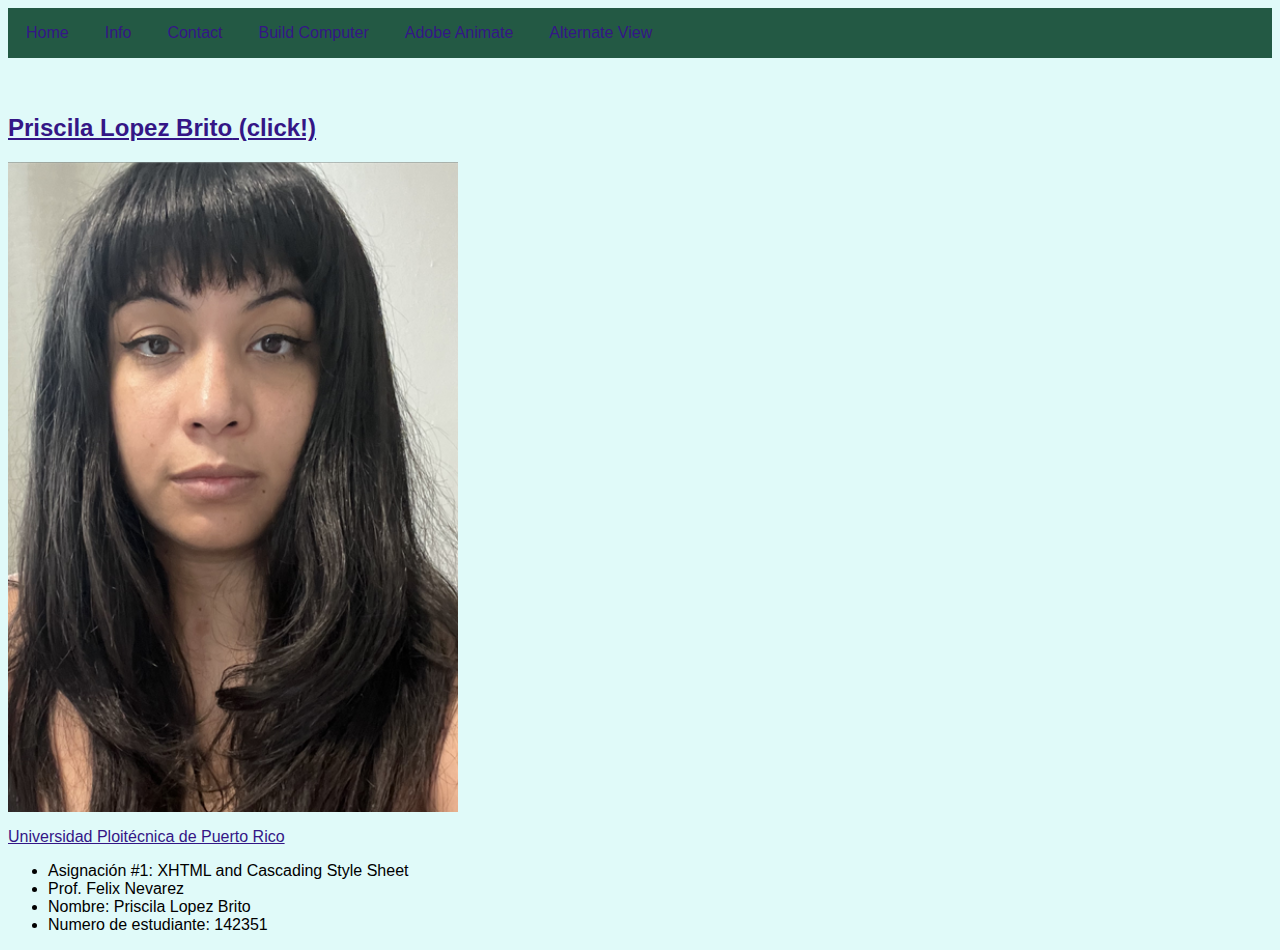
<file: index.html>
<!DOCTYPE html>
<html lang="en">
<head>
    <meta charset="UTF-8">
    <meta name="viewport" content="width=device-width, initial-scale=1.0">
    <link rel="stylesheet" href="styles.css">
    <title>Document</title>

</head>

<body>
    <div class="navbar">
        <a href="index.html">Home</a>
        <a href="info.html">Info</a>
        <a href="Contact.html">Contact</a>
        <a href="compu.html">Build Computer</a> 
        <a href="AdobeAnimate.html">Adobe Animate</a>
        <a href="alternateview.html">Alternate View</a></div>
        <br><br>

<p><h2 class="letras"><u> <a href="https://es.wikipedia.org/wiki/Priscila"target="_blank">Priscila Lopez Brito</u> (click!)</a></h2> </p>

    <div class="imagecontainer">
        <img class="image" src="Imagen1.png" height="398px" width="280px" alt="Priscila">
        
        <div class="overlay"> <i>My Name is Priscila</i></div>
      </div>



    <p>    <a href="https://www.pupr.edu/"target="_blank">Universidad Ploitécnica de Puerto Rico</a>
        <ul>
        <li>Asignación #1: XHTML and Cascading Style Sheet</li> 
         <li>Prof. Felix Nevarez</li>
         <li>Nombre: Priscila Lopez Brito</li>
         <li>Numero de estudiante: 142351</li>
         
        </ul> </p>



</body>
</html>
</file>
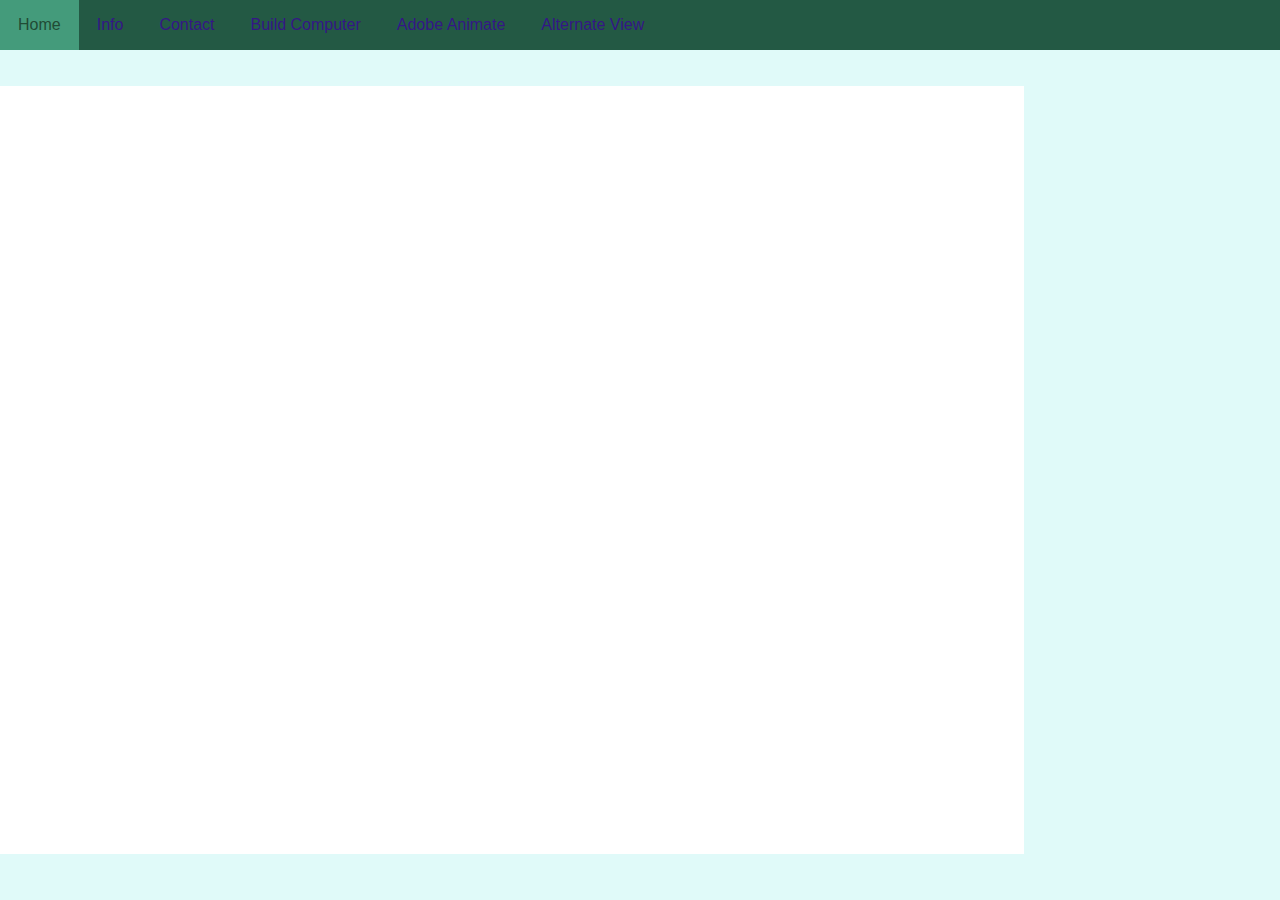
<file: AdobeAnimate.html>
<!DOCTYPE html>
<html lang="en">
<head>
    <meta charset="UTF-8">
	<link rel="stylesheet" href="styles.css">
    <meta name="viewport" content="width=device-width, initial-scale=1.0">
    <title>Document</title>

    <script src="https://code.createjs.com/1.0.0/createjs.min.js"></script>
<script src="AnimatePriss.js"></script>
<script>
var canvas, stage, exportRoot, anim_container, dom_overlay_container, fnStartAnimation;
function init() {
	canvas = document.getElementById("canvas");
	anim_container = document.getElementById("animation_container");
	dom_overlay_container = document.getElementById("dom_overlay_container");
	var comp=AdobeAn.getComposition("77D828023F3ACC4395A221C3BBAA9DC5");
	var lib=comp.getLibrary();
	var loader = new createjs.LoadQueue(false);
	loader.addEventListener("fileload", function(evt){handleFileLoad(evt,comp)});
	loader.addEventListener("complete", function(evt){handleComplete(evt,comp)});
	var lib=comp.getLibrary();
	loader.loadManifest(lib.properties.manifest);
}
function handleFileLoad(evt, comp) {
	var images=comp.getImages();	
	if (evt && (evt.item.type == "image")) { images[evt.item.id] = evt.result; }	
}
function handleComplete(evt,comp) {
	//This function is always called, irrespective of the content. You can use the variable "stage" after it is created in token create_stage.
	var lib=comp.getLibrary();
	var ss=comp.getSpriteSheet();
	var queue = evt.target;
	var ssMetadata = lib.ssMetadata;
	for(i=0; i<ssMetadata.length; i++) {
		ss[ssMetadata[i].name] = new createjs.SpriteSheet( {"images": [queue.getResult(ssMetadata[i].name)], "frames": ssMetadata[i].frames} )
	}
	exportRoot = new lib.AnimatePriss();
	stage = new lib.Stage(canvas);	
	//Registers the "tick" event listener.
	fnStartAnimation = function() {
		stage.addChild(exportRoot);
		createjs.Ticker.framerate = lib.properties.fps;
		createjs.Ticker.addEventListener("tick", stage);
	}	    
	//Code to support hidpi screens and responsive scaling.
	AdobeAn.makeResponsive(false,'both',false,1,[canvas,anim_container,dom_overlay_container]);	
	AdobeAn.compositionLoaded(lib.properties.id);
	fnStartAnimation();
}
</script>
</head>
<body onload="init();" style="margin:0px;">
	<div class="navbar">
        <a href="index.html">Home</a>
        <a href="info.html">Info</a>
        <a href="Contact.html">Contact</a>
        <a href="compu.html">Build Computer</a>
        <a href="AdobeAnimate.html">Adobe Animate</a>
        <a href="alternateview.html">Alternate View</a></div>
        <br><br>

	<div id="animation_container" style="background-color:rgba(255, 255, 255, 1.00); width:1024px; height:768px">
		<canvas id="canvas" width="1024" height="768" style="position: absolute; display: block; background-color:rgba(255, 255, 255, 1.00);"></canvas>
		<div id="dom_overlay_container" style="pointer-events:none; overflow:hidden; width:1024px; height:768px; position: absolute; left: 0px; top: 0px; display: block;">
		</div>
	</div>
</body>
</html>
</file>
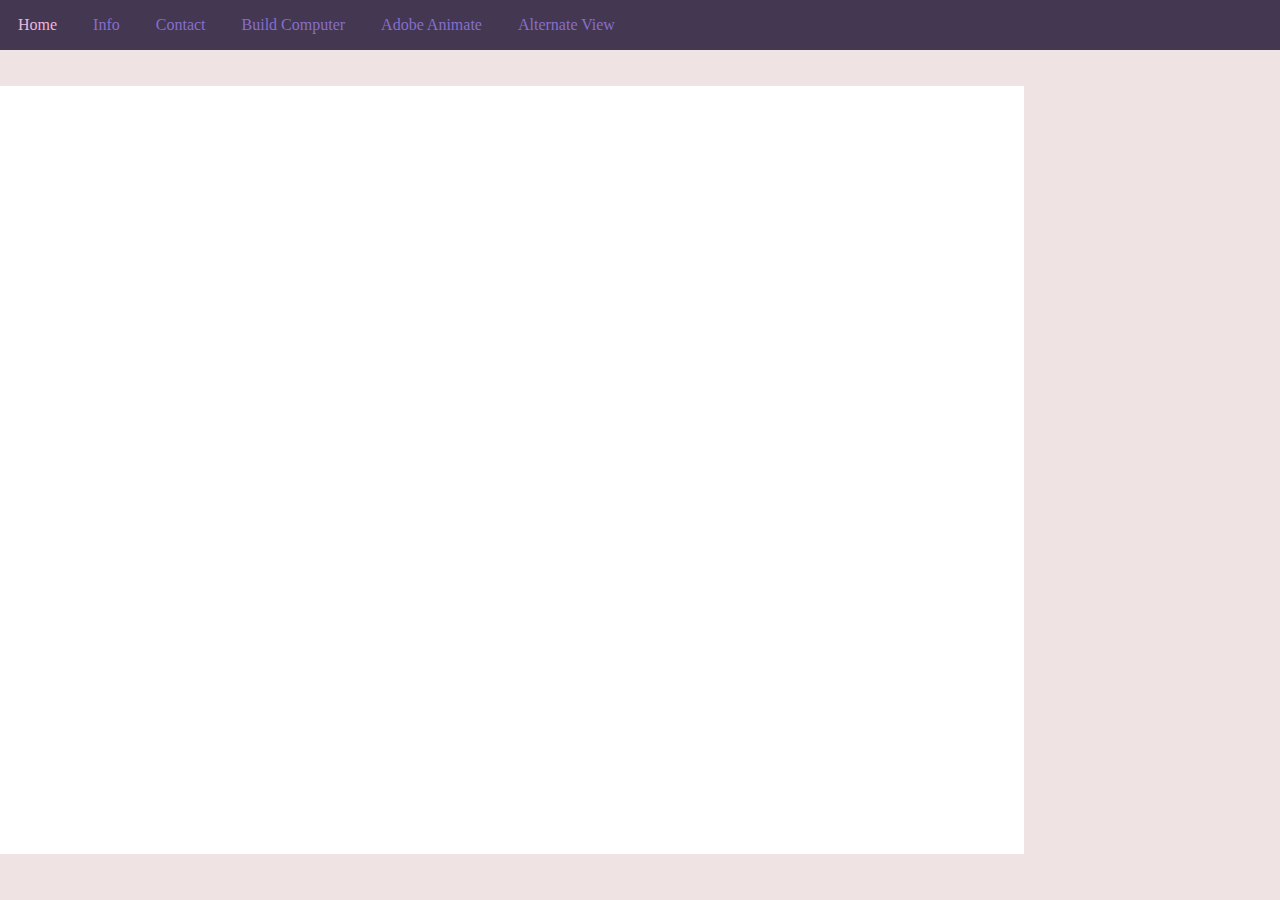
<file: AdodeAnimate2.html>
<!DOCTYPE html>
<html lang="en">
<head>
    <meta charset="UTF-8">
	<link rel="stylesheet" href="styles2.css">
    <meta name="viewport" content="width=device-width, initial-scale=1.0">
    <title>Document</title>

    <script src="https://code.createjs.com/1.0.0/createjs.min.js"></script>
<script src="AnimatePriss.js"></script>
<script>
var canvas, stage, exportRoot, anim_container, dom_overlay_container, fnStartAnimation;
function init() {
	canvas = document.getElementById("canvas");
	anim_container = document.getElementById("animation_container");
	dom_overlay_container = document.getElementById("dom_overlay_container");
	var comp=AdobeAn.getComposition("77D828023F3ACC4395A221C3BBAA9DC5");
	var lib=comp.getLibrary();
	var loader = new createjs.LoadQueue(false);
	loader.addEventListener("fileload", function(evt){handleFileLoad(evt,comp)});
	loader.addEventListener("complete", function(evt){handleComplete(evt,comp)});
	var lib=comp.getLibrary();
	loader.loadManifest(lib.properties.manifest);
}
function handleFileLoad(evt, comp) {
	var images=comp.getImages();	
	if (evt && (evt.item.type == "image")) { images[evt.item.id] = evt.result; }	
}
function handleComplete(evt,comp) {
	//This function is always called, irrespective of the content. You can use the variable "stage" after it is created in token create_stage.
	var lib=comp.getLibrary();
	var ss=comp.getSpriteSheet();
	var queue = evt.target;
	var ssMetadata = lib.ssMetadata;
	for(i=0; i<ssMetadata.length; i++) {
		ss[ssMetadata[i].name] = new createjs.SpriteSheet( {"images": [queue.getResult(ssMetadata[i].name)], "frames": ssMetadata[i].frames} )
	}
	exportRoot = new lib.AnimatePriss();
	stage = new lib.Stage(canvas);	
	//Registers the "tick" event listener.
	fnStartAnimation = function() {
		stage.addChild(exportRoot);
		createjs.Ticker.framerate = lib.properties.fps;
		createjs.Ticker.addEventListener("tick", stage);
	}	    
	//Code to support hidpi screens and responsive scaling.
	AdobeAn.makeResponsive(false,'both',false,1,[canvas,anim_container,dom_overlay_container]);	
	AdobeAn.compositionLoaded(lib.properties.id);
	fnStartAnimation();
}
</script>
</head>
<body onload="init();" style="margin:0px;">
	<div class="navbar">
        <a href="alternateview.html">Home</a>
        <a href="info2.html">Info</a>
        <a href="Contact2.html">Contact</a>
        <a href="compu2.html">Build Computer</a>
        <a href="AdodeAnimate2.html">Adobe Animate</a>
        <a href="index.html">Alternate View</a></div>
        <br><br>

	<div id="animation_container" style="background-color:rgba(255, 255, 255, 1.00); width:1024px; height:768px">
		<canvas id="canvas" width="1024" height="768" style="position: absolute; display: block; background-color:rgba(255, 255, 255, 1.00);"></canvas>
		<div id="dom_overlay_container" style="pointer-events:none; overflow:hidden; width:1024px; height:768px; position: absolute; left: 0px; top: 0px; display: block;">
		</div>
	</div>
</body>
</html>
</file>
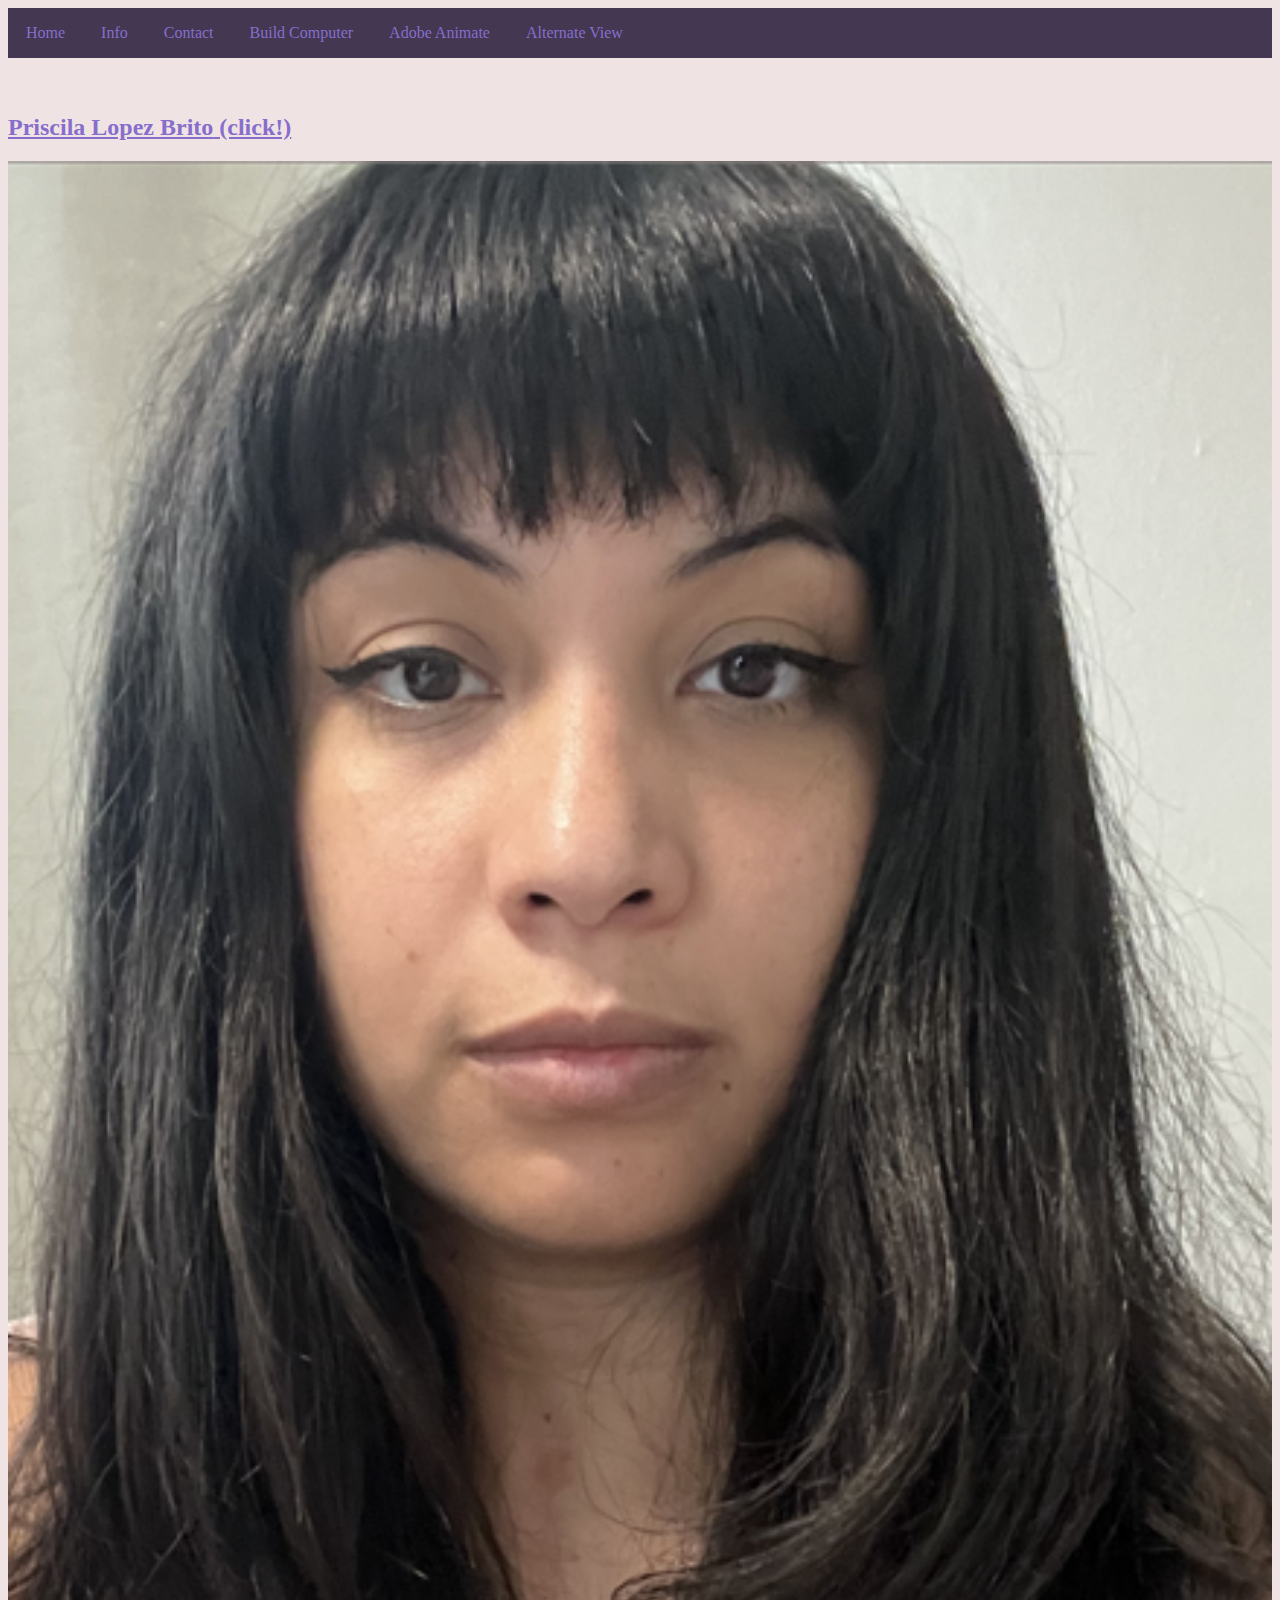
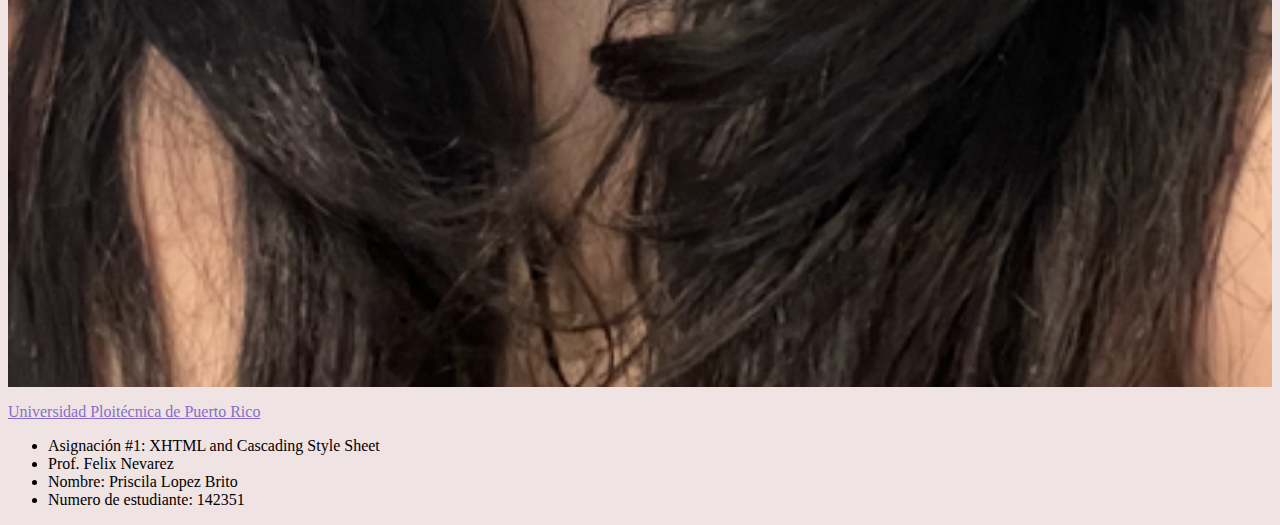
<file: alternateview.html>
<!DOCTYPE html>
<html lang="en">
<head>
    <meta charset="UTF-8">
    <meta name="viewport" content="width=device-width, initial-scale=1.0">
    <link rel="stylesheet" href="styles2.css">
    <title>Document</title>

</head>

<body>
    <div class="navbar">
        <a href="alternateview.html">Home</a>
        <a href="info2.html">Info</a>
        <a href="Contact2.html">Contact</a>
        <a href="compu2.html">Build Computer</a>
        <a href="AdodeAnimate2.html">Adobe Animate</a>
        <a href="index.html">Alternate View</a></div>
        <br><br>

        <p><h2 class="letras"><u> <a href="https://es.wikipedia.org/wiki/Priscila"target="_blank">Priscila Lopez Brito</u> (click!)</a></h2> </p>

        <div class="imagecontainer">
            <img class="image" src="Imagen1.png" height="398px" width="280px" alt="Priscila">
            
            <div class="overlay"> <i>My Name is Priscila</i></div>
          </div>
    
    
    
        <p>    <a href="https://www.pupr.edu/"target="_blank">Universidad Ploitécnica de Puerto Rico</a>
            <ul>
            <li>Asignación #1: XHTML and Cascading Style Sheet</li> 
             <li>Prof. Felix Nevarez</li>
             <li>Nombre: Priscila Lopez Brito</li>
             <li>Numero de estudiante: 142351</li>
             
            </ul> </p>
    
    
    
    </body>
    </html>
</file>
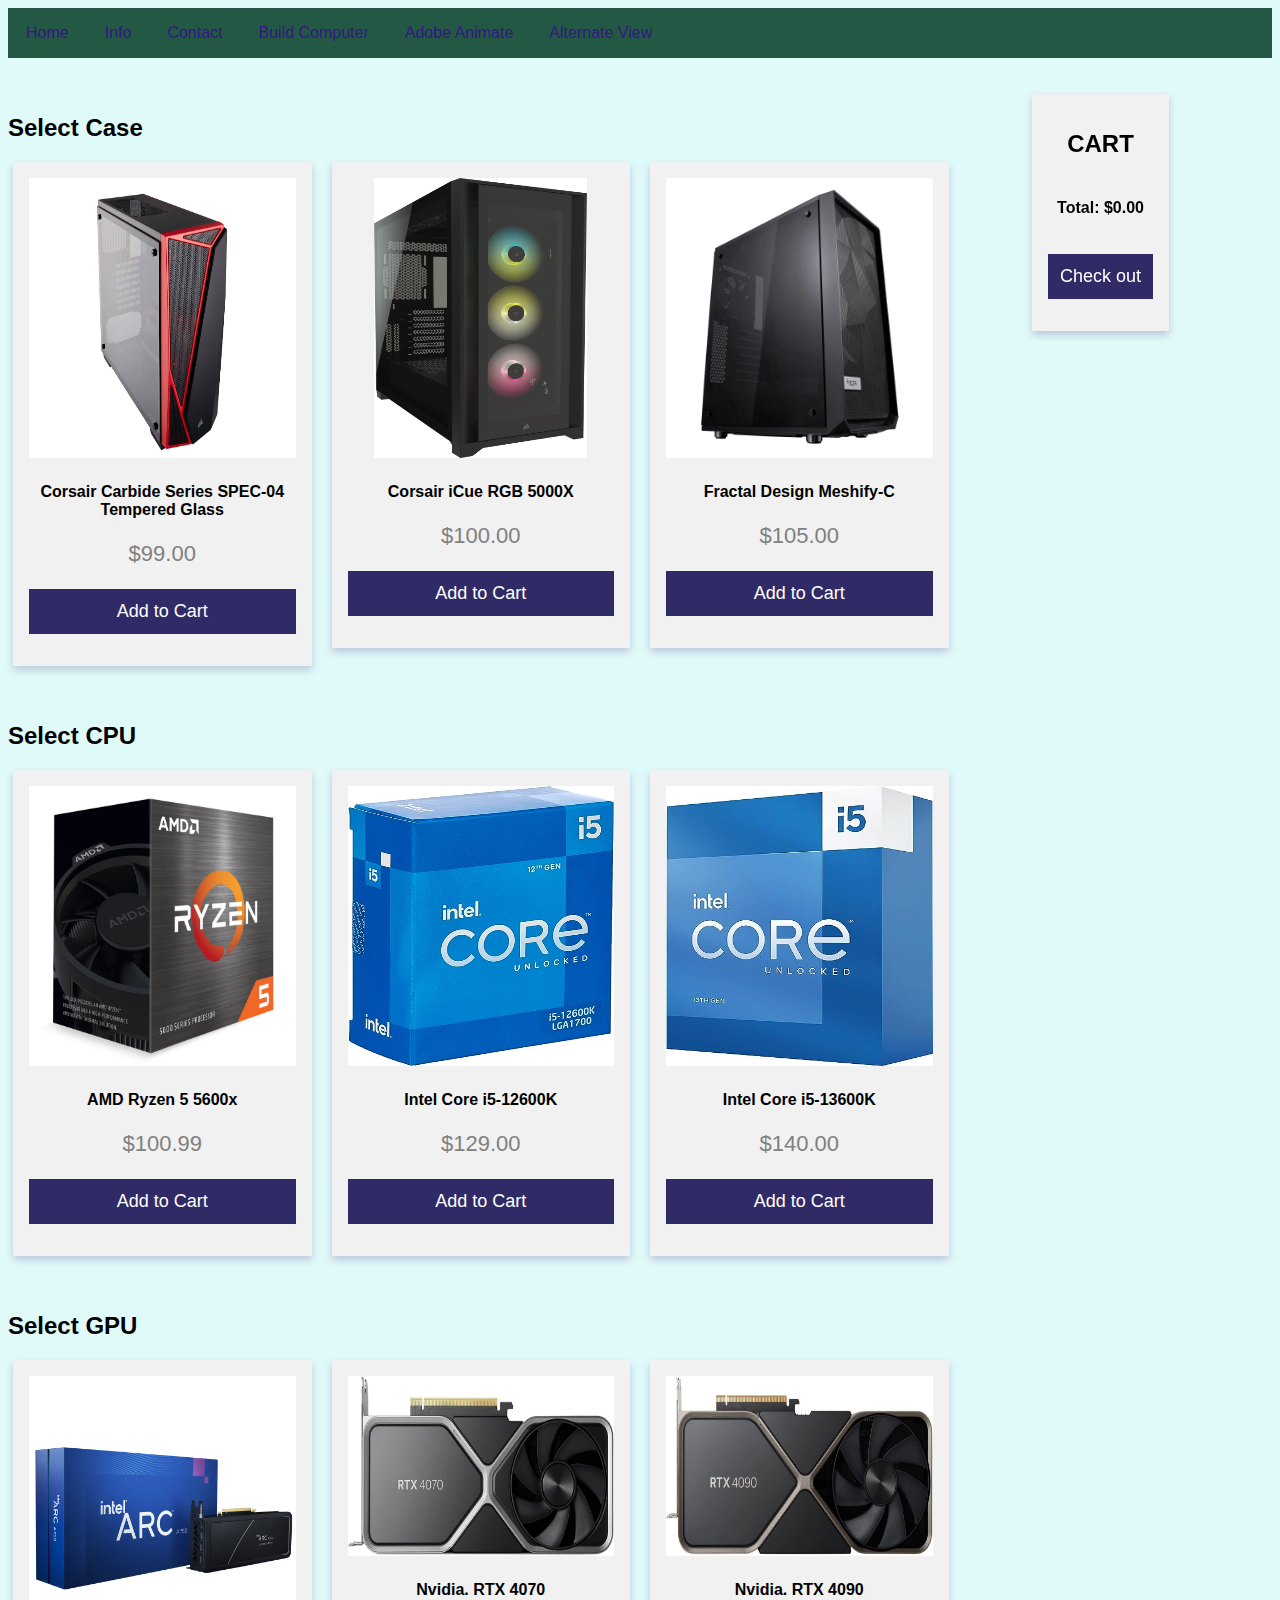
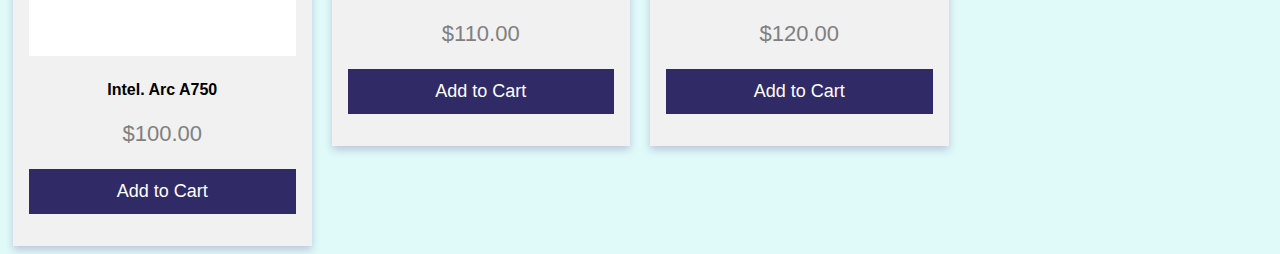
<file: compu.html>
<!DOCTYPE html>
<html lang="en">
<head>
    <meta charset="UTF-8">
    <meta name="viewport" content="width=device-width, initial-scale=1.0">
    <link rel="stylesheet" href="styles.css">
    <title>Computer build</title>
</head>
<body>
    <div class="navbar">
        <a href="index.html">Home</a>
        <a href="info.html">Info</a>
        <a href="Contact.html">Contact</a>
        <a href="compu.html">Build Computer</a>
        <a href="AdobeAnimate.html">Adobe Animate</a>
        <a href="alternateview.html">Alternate View</a></div>
    
        <br><br>
        <div class="card" id="checkout">
            <h2>CART</h2>
            <div id="cart-items"></div> 
            <h4>Total: <span>$0.00</span></h4>
            <p><button class="checkout-btn">Check out</button></p>
        </div>
    
    
        <h2 class="computer-part">Select Case</h2>
        <div class = "row">
        <div class="column">
        <div class="card">

            <img src="Case Corsair Carbide Series SPEC-04 Tempered Glass.jpg" height="280px" width="100px"alt="Case Corsair Carbide Series SPEC-04 Tempered Glass" style="width:100%">
            <h4>Corsair Carbide Series SPEC-04 Tempered Glass</h4>
            <p class="price">$99.00</p>
            <p><button>Add to Cart</button></p>
          </div></div>


          
          <div class="column">
          <div class="card">
            <img src="Case Corsair iCue RGB 5000X.jpg" height="280px" width="90px"alt="Case Corsair iCue RGB 5000X" style="width:80%">
            <h4>Corsair iCue RGB 5000X</h4>
            <p class="price">$100.00</p>
            <p><button>Add to Cart</button></p>
          </div>
        </div>
 
        
            <div class="column">
          <div class="card">
            <img src="Case Fractal Design Meshify-C.jpg" height="280px" width="100px"alt="Case Fractal Design Meshify-C" style="width:100%">
            <h4>Fractal Design Meshify-C</h4>
            <p class="price">$105.00</p>
            <p><button>Add to Cart</button></p>
          </div>
        </div>  
    </div>

          <br><br>


          <h2 class="computer-part">Select CPU</h2>

          <div class = "row">
          <div class="column">
          <div class="card">
            <img src="CPU AMD Ryzen 5 5600x.jpg" height="280px" width="100px"alt="CPU AMD Ryzen 5 5600x" style="width:100%">
            <h4>AMD Ryzen 5 5600x</h4>
            <p class="price">$100.99</p>
            <p><button>Add to Cart</button></p>
            </div></div>

          <div class="column">
          <div class="card">
            <img src="CPU Intel Core i5-12600K.jpg" height="280px" width="100px"alt="CPU Intel Core i5-12600K" style="width:100%">
            <h4>Intel Core i5-12600K</h4>
            <p class="price">$129.00</p>
            <p><button>Add to Cart</button></p>
          </div></div>

          <div class="column">
          <div class="card">
            <img src="CPU Intel Core i5-13600K.jpg" height="280px" width="100px"alt="CPU Intel Core i5-13600K" style="width:100%">
            <h4>Intel Core i5-13600K</h4>
            <p class="price">$140.00</p>
            <p><button>Add to Cart</button></p>
          </div></div>
        </div>


           <br><br>
          <h2 class="computer-part">Select GPU</h2>
          <div class = "row">
          <div class="column">
          <div class="card">
            <img src="GPU Intel. Arc A750.jpg" height="280px" width="100px"alt="GPU Intel. Arc A750" style="width: 100%">
            <h4>Intel. Arc A750</h4>
            <p class="price">$100.00</p>
            <p><button>Add to Cart</button></p>
          </div></div>

          <div class="column">
          <div class="card">
            <img src="GPU Nvidia. RTX 4070.jpg" height="180px" width="120px"alt="GPU Nvidia. RTX 4070" style="width:100%">
            <h4>Nvidia. RTX 4070</h4>
            <p class="price">$110.00</p>
            <p><button>Add to Cart</button></p>
          </div></div>

          <div class="column">
          <div class="card">
            <img src="GPU Nvidia. RTX 4090.jpg" height="180px" width="130px"alt="GPU Nvidia. RTX 4090" style="width:100%">
            <h4>Nvidia. RTX 4090</h4>
            <p class="price">$120.00</p>
            <p><button>Add to Cart</button></p>
          </div>
        </div>
          

          


    <script>

document.addEventListener("DOMContentLoaded", function() {
    // Add to cart
    const buttons = document.querySelectorAll(".card button");

    for (const button of buttons) {
        button.addEventListener("click", function(event) {
           
            const card = event.target.closest(".card");

            
            const itemName = card.querySelector("h4").textContent;
            const itemPrice = card.querySelector(".price").textContent;

           
            const newItem = document.createElement("div"); 
            newItem.innerHTML = `
                <h4>${itemName} | ${itemPrice}</h4>
                <button class="remove-btn">Remove</button>`;

            newItem.querySelector(".remove-btn").addEventListener("click", function() {
                // Remove item 
                cartItemsDiv.removeChild(newItem);

                //New total 
                const priceValue = parseFloat(itemPrice.substring(1));  
                const currentTotal = parseFloat(totalSpan.textContent.substring(1)) || 0;
                totalSpan.textContent = `$${(currentTotal - priceValue).toFixed(2)}`;
            });
            
            const cartItemsDiv = document.getElementById("cart-items");
            cartItemsDiv.appendChild(newItem);

            const checkoutDiv = document.getElementById("checkout");
            const totalSpan = checkoutDiv.querySelector("h4 > span");
            
            const priceValue = parseFloat(itemPrice.substring(1));  
            const currentTotal = parseFloat(totalSpan.textContent.substring(1)) || 0;
            totalSpan.textContent = `$${(currentTotal + priceValue).toFixed(2)}`;
            const toast = document.getElementById('toast');
toast.classList.add('show');

setTimeout(() => {
    toast.classList.remove('show');
}, 3000);
        });
    }
   
    
});

    document.querySelector(".checkout-btn").addEventListener("click", function() {
        // Array items
        const items = Array.from(document.querySelectorAll("#cart-items h4")).map(el => el.textContent);

       
        const itemsString = encodeURIComponent(JSON.stringify(items));


      //invoice
        window.open(`invoice.html?items=${itemsString}`, "_blank", "width=800,height=600");
    });


    </script>
         
         <div id="toast" class="toast">
            Item added to cart!
        </div>
        
        
</body>

</html>
</file>
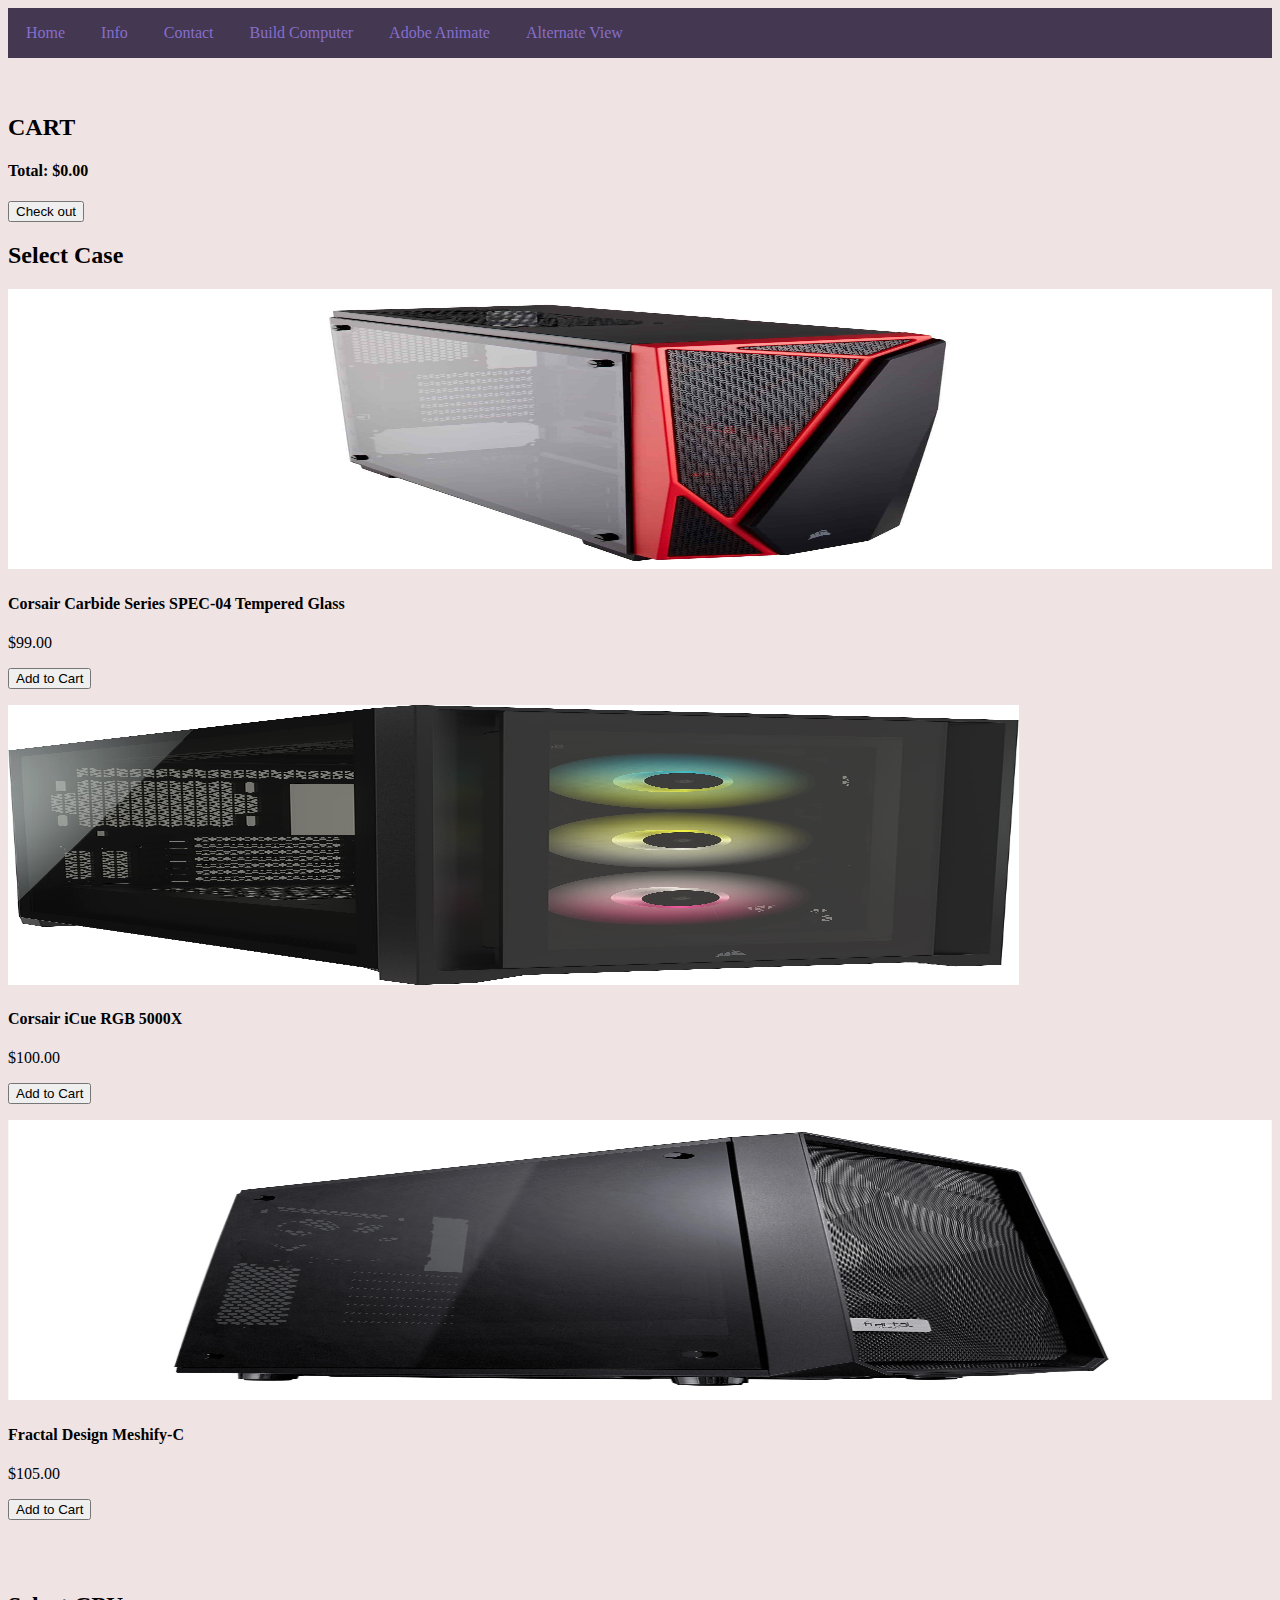
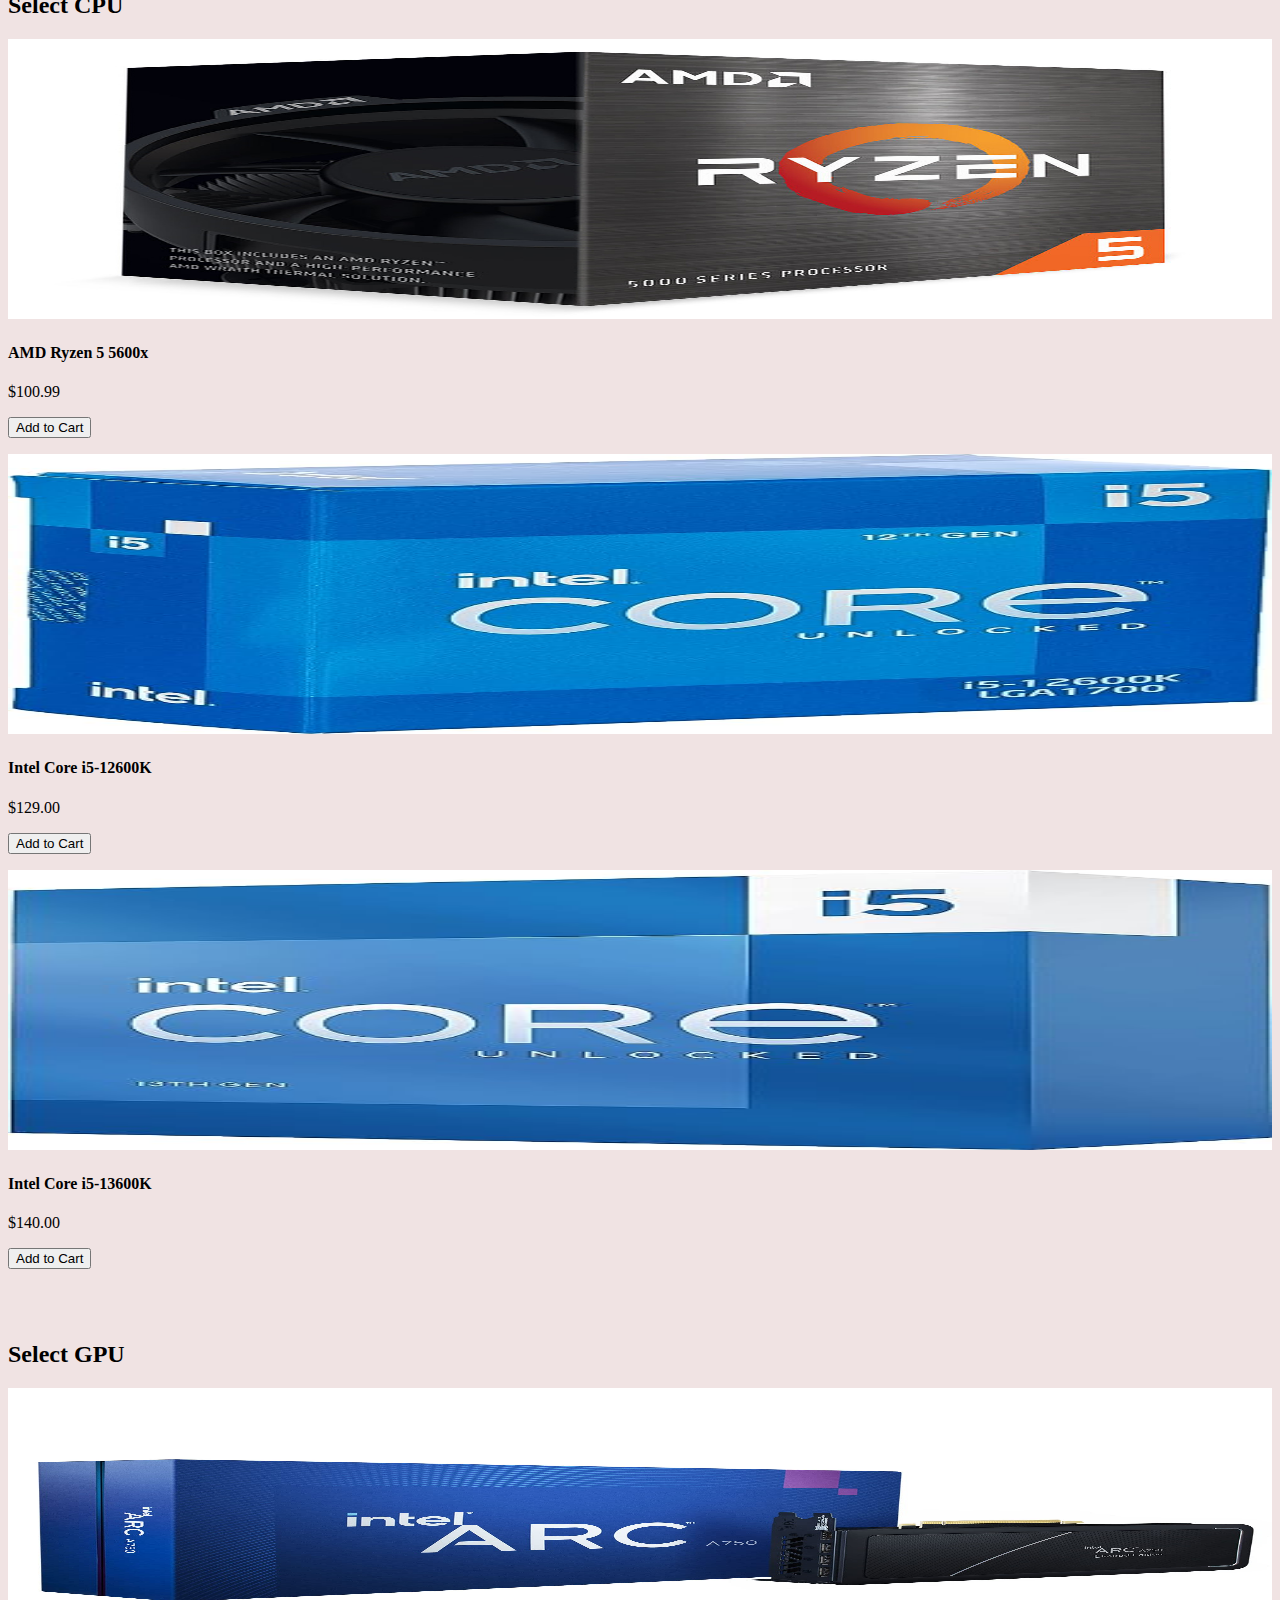
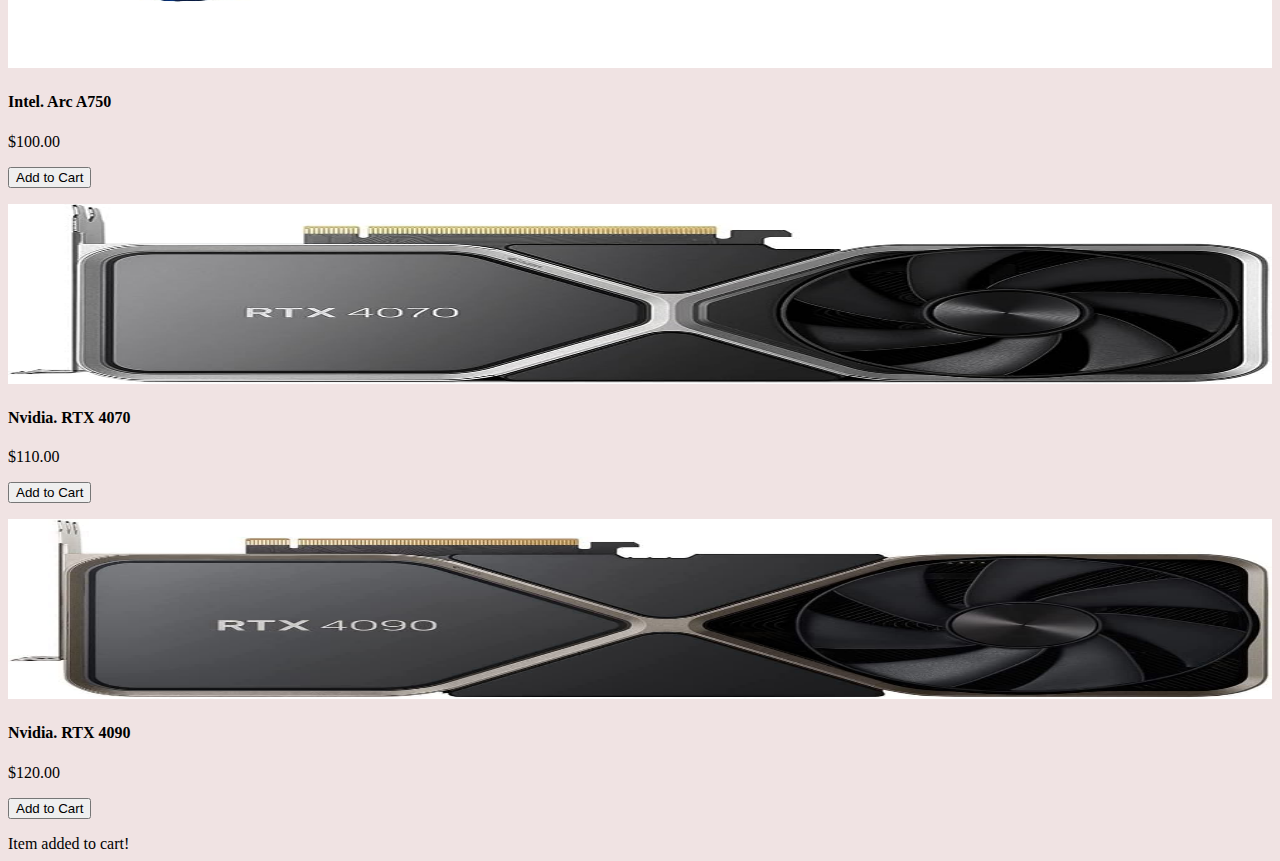
<file: compu2.html>
<!DOCTYPE html>
<html lang="en">
<head>
    <meta charset="UTF-8">
    <meta name="viewport" content="width=device-width, initial-scale=1.0">
    <link rel="stylesheet" href="styles2.css">
    <title>Computer build</title>
</head>
<body>
    <div class="navbar">
      <a href="alternateview.html">Home</a>
      <a href="info2.html">Info</a>
      <a href="Contact2.html">Contact</a>
      <a href="compu2.html">Build Computer</a>
      <a href="AdodeAnimate2.html">Adobe Animate</a>
      <a href="index.html">Alternate View</a></div>
        
        <br><br>
        <div class="card" id="checkout" >
            <h2>CART</h2>
            <div id="cart-items"></div> 
            <h4>Total: <span>$0.00</span></h4>
            <p><button class="checkout-btn">Check out</button></p>
        </div>
        
    
        <h2 class="computer-part">Select Case</h2>
        <div class = "row">
        <div class="column">
        <div class="card">

            <img src="Case Corsair Carbide Series SPEC-04 Tempered Glass.jpg" height="280px" width="100px"alt="Case Corsair Carbide Series SPEC-04 Tempered Glass" style="width:100%">
            <h4>Corsair Carbide Series SPEC-04 Tempered Glass</h4>
            <p class="price">$99.00</p>
            <p><button>Add to Cart</button></p>
          </div></div>


          
          <div class="column">
          <div class="card">
            <img src="Case Corsair iCue RGB 5000X.jpg" height="280px" width="90px"alt="Case Corsair iCue RGB 5000X" style="width:80%">
            <h4>Corsair iCue RGB 5000X</h4>
            <p class="price">$100.00</p>
            <p><button>Add to Cart</button></p>
          </div>
        </div>
 
        
            <div class="column">
          <div class="card">
            <img src="Case Fractal Design Meshify-C.jpg" height="280px" width="100px"alt="Case Fractal Design Meshify-C" style="width:100%">
            <h4>Fractal Design Meshify-C</h4>
            <p class="price">$105.00</p>
            <p><button>Add to Cart</button></p>
          </div>
        </div>  
    </div>

          <br><br>


          <h2 class="computer-part">Select CPU</h2>

          <div class = "row">
          <div class="column">
          <div class="card">
            <img src="CPU AMD Ryzen 5 5600x.jpg" height="280px" width="100px"alt="CPU AMD Ryzen 5 5600x" style="width:100%">
            <h4>AMD Ryzen 5 5600x</h4>
            <p class="price">$100.99</p>
            <p><button>Add to Cart</button></p>
            </div></div>

          <div class="column">
          <div class="card">
            <img src="CPU Intel Core i5-12600K.jpg" height="280px" width="100px"alt="CPU Intel Core i5-12600K" style="width:100%">
            <h4>Intel Core i5-12600K</h4>
            <p class="price">$129.00</p>
            <p><button>Add to Cart</button></p>
          </div></div>

          <div class="column">
          <div class="card">
            <img src="CPU Intel Core i5-13600K.jpg" height="280px" width="100px"alt="CPU Intel Core i5-13600K" style="width:100%">
            <h4>Intel Core i5-13600K</h4>
            <p class="price">$140.00</p>
            <p><button>Add to Cart</button></p>
          </div></div>
        </div>


           <br><br>
          <h2 class="computer-part">Select GPU</h2>
          <div class = "row">
          <div class="column">
          <div class="card">
            <img src="GPU Intel. Arc A750.jpg" height="280px" width="100px"alt="GPU Intel. Arc A750" style="width: 100%">
            <h4>Intel. Arc A750</h4>
            <p class="price">$100.00</p>
            <p><button>Add to Cart</button></p>
          </div></div>

          <div class="column">
          <div class="card">
            <img src="GPU Nvidia. RTX 4070.jpg" height="180px" width="120px"alt="GPU Nvidia. RTX 4070" style="width:100%">
            <h4>Nvidia. RTX 4070</h4>
            <p class="price">$110.00</p>
            <p><button>Add to Cart</button></p>
          </div></div>

          <div class="column">
          <div class="card">
            <img src="GPU Nvidia. RTX 4090.jpg" height="180px" width="130px"alt="GPU Nvidia. RTX 4090" style="width:100%">
            <h4>Nvidia. RTX 4090</h4>
            <p class="price">$120.00</p>
            <p><button>Add to Cart</button></p>
          </div>
        </div>
          

          


    <script>

document.addEventListener("DOMContentLoaded", function() {
    // Add to cart
    const buttons = document.querySelectorAll(".card button");

    for (const button of buttons) {
        button.addEventListener("click", function(event) {
           
            const card = event.target.closest(".card");

            
            const itemName = card.querySelector("h4").textContent;
            const itemPrice = card.querySelector(".price").textContent;

           
            const newItem = document.createElement("div"); 
            newItem.innerHTML = `
                <h4>${itemName} | ${itemPrice}</h4>
                <button class="remove-btn">Remove</button>`;

            newItem.querySelector(".remove-btn").addEventListener("click", function() {
                // Remove item 
                cartItemsDiv.removeChild(newItem);

                //New total 
                const priceValue = parseFloat(itemPrice.substring(1));  
                const currentTotal = parseFloat(totalSpan.textContent.substring(1)) || 0;
                totalSpan.textContent = `$${(currentTotal - priceValue).toFixed(2)}`;
            });
            
            const cartItemsDiv = document.getElementById("cart-items");
            cartItemsDiv.appendChild(newItem);

            const checkoutDiv = document.getElementById("checkout");
            const totalSpan = checkoutDiv.querySelector("h4 > span");
            
            const priceValue = parseFloat(itemPrice.substring(1));  
            const currentTotal = parseFloat(totalSpan.textContent.substring(1)) || 0;
            totalSpan.textContent = `$${(currentTotal + priceValue).toFixed(2)}`;
            const toast = document.getElementById('toast');
toast.classList.add('show');

setTimeout(() => {
    toast.classList.remove('show');
}, 3000);
        });
    }
   
    
});

    document.querySelector(".checkout-btn").addEventListener("click", function() {
        // Array items
        const items = Array.from(document.querySelectorAll("#cart-items h4")).map(el => el.textContent);

       
        const itemsString = encodeURIComponent(JSON.stringify(items));

        
      //invoice
        window.open(`invoice.html?items=${itemsString}`, "_blank", "width=800,height=600");
    });


    </script>
         
         <div id="toast" class="toast">
            Item added to cart!
        </div>
        
        
</body>

</html>
</file>
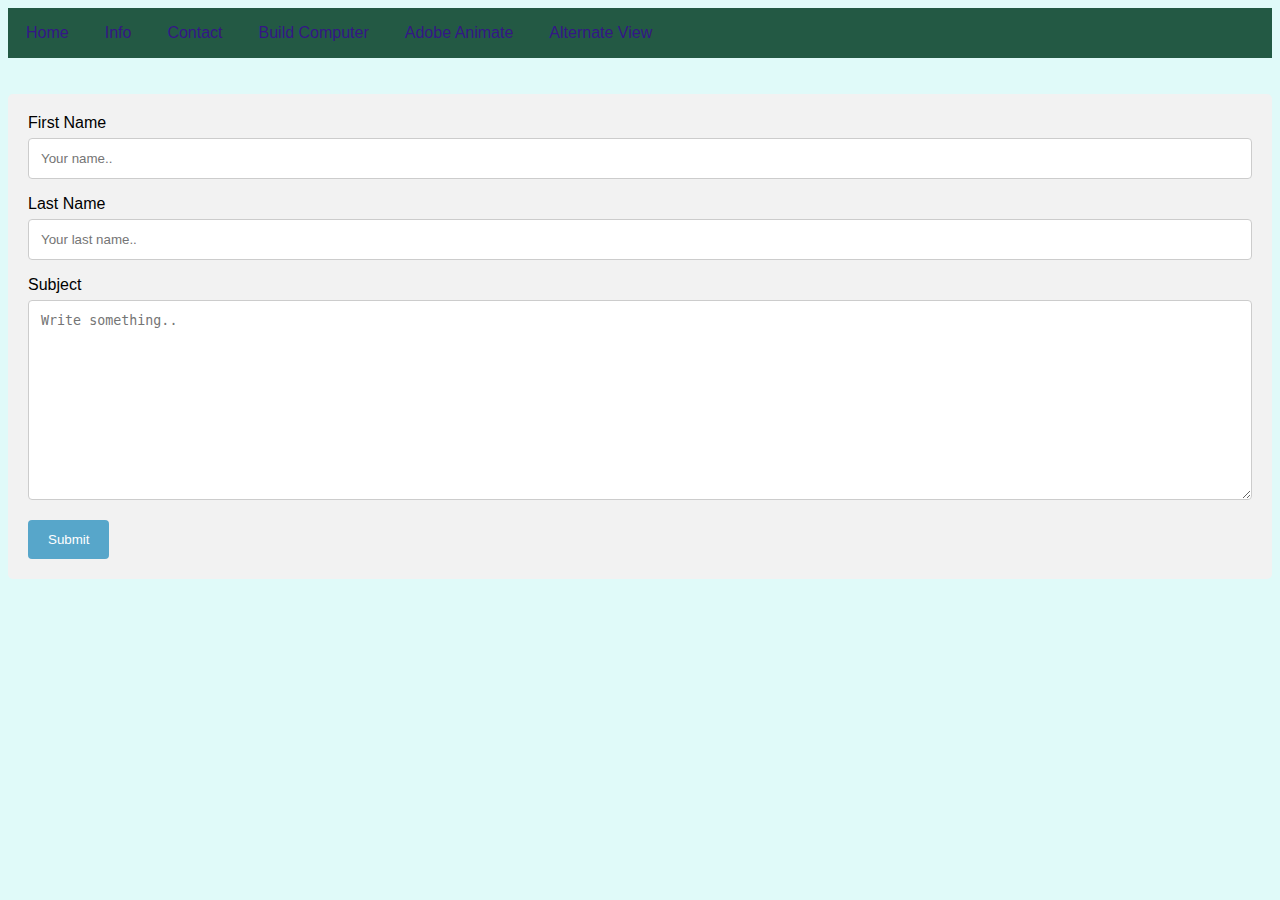
<file: Contact.html>
<!DOCTYPE html>
<html lang="en">
<head>
    <meta charset="UTF-8">
    <meta name="viewport" content="width=device-width, initial-scale=1.0">
    <link rel="stylesheet" href="styles.css">
    <title>Document</title>

</head>

<body>
    <div class="navbar">
        <a href="index.html">Home</a>
        <a href="info.html">Info</a>
        <a href="Contact.html">Contact</a>
        <a href="compu.html">Build Computer</a>
        <a href="AdobeAnimate.html">Adobe Animate</a>
        <a href="alternateview.html">Alternate View</a></div>
            <br><br>

                <div class="container">
                    <form >
                  
                      <label for="fname">First Name</label>
                      <input type="text" id="fname" name="firstname" placeholder="Your name..">
                  
                      <label for="lname">Last Name</label>
                      <input type="text" id="lname" name="lastname" placeholder="Your last name..">
                
                
                  
                      <label for="subject">Subject</label>
                      <textarea id="subject" name="subject" placeholder="Write something.." style="height:200px"></textarea>
                  
                      <input type="submit" value="Submit">
                  
                    </form>
                  </div>
                  
    
    </body>
    </html>
</file>
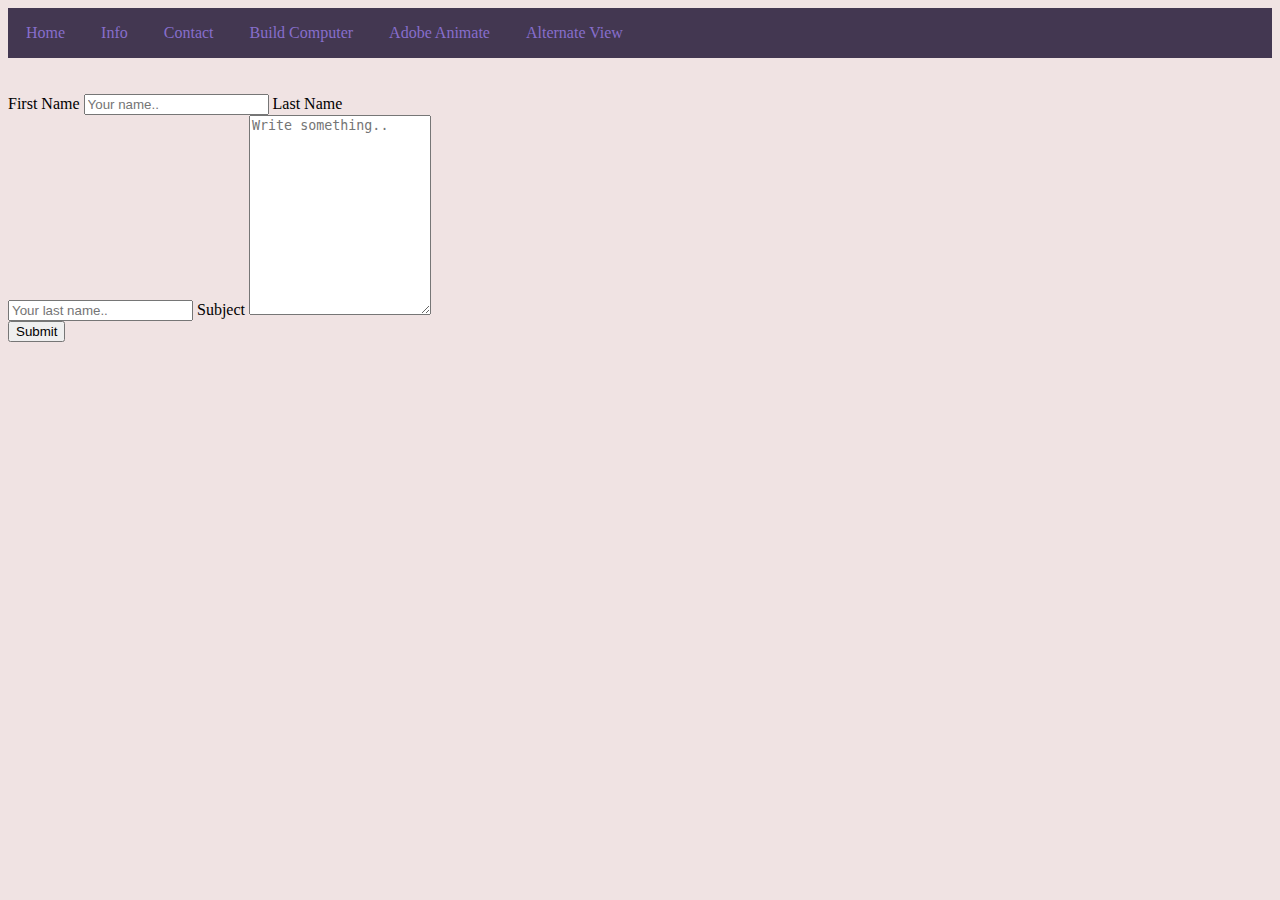
<file: Contact2.html>
<!DOCTYPE html>
<html lang="en">
<head>
    <meta charset="UTF-8">
    <meta name="viewport" content="width=device-width, initial-scale=1.0">
    <link rel="stylesheet" href="styles2.css">
    <title>Document</title>

</head>

<body>
    <div class="navbar">
            <a href="alternateview.html">Home</a>
            <a href="info2.html">Info</a>
            <a href="Contact2.html">Contact</a>
            <a href="compu2.html">Build Computer</a>
            <a href="AdodeAnimate2.html">Adobe Animate</a>
            <a href="index.html">Alternate View</a></div>
            <br><br>

                <div class="container">
                    <form >
                  
                      <label for="fname">First Name</label>
                      <input type="text" id="fname" name="firstname" placeholder="Your name..">
                  
                      <label for="lname">Last Name</label>
                      <input type="text" id="lname" name="lastname" placeholder="Your last name..">
                
                
                  
                      <label for="subject">Subject</label>
                      <textarea id="subject" name="subject" placeholder="Write something.." style="height:200px" stylewidth="50px"></textarea>
                  
                      <input type="submit" value="Submit">
                  
                    </form>
                  </div>
                  
    
    </body>
    </html>
</file>
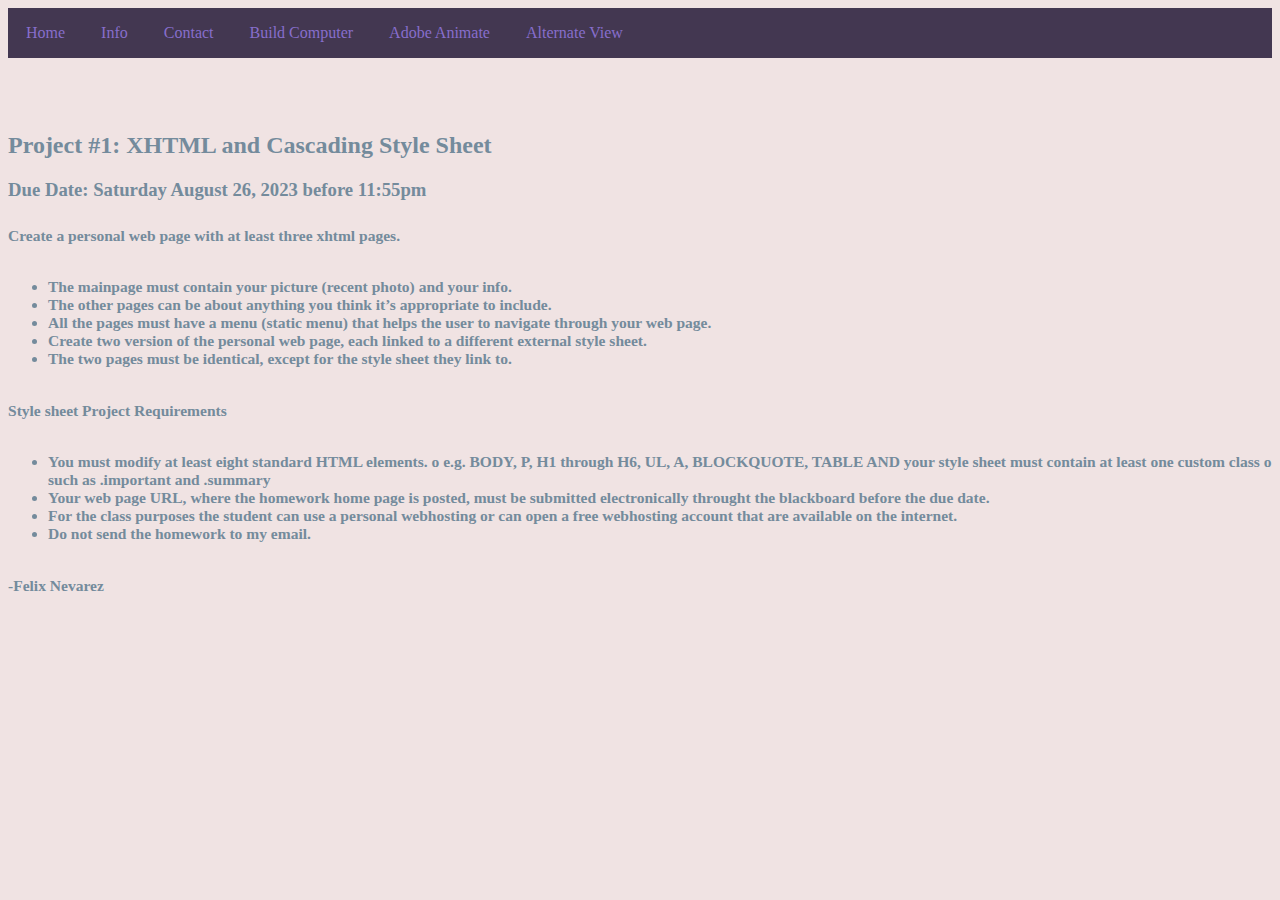
<file: info2.html>
<!DOCTYPE html>
<html lang="en">
<head>
    <meta charset="UTF-8">
    <meta name="viewport" content="width=device-width, initial-scale=1.0">
    <link rel="stylesheet" href="styles2.css">
    <title>Document</title>

</head>

<body>
    <div class="navbar">
        <a href="alternateview.html">Home</a>
        <a href="info2.html">Info</a>
        <a href="Contact2.html">Contact</a>
        <a href="compu2.html">Build Computer</a>
        <a href="AdodeAnimate2.html">Adobe Animate</a>
        <a href="index.html">Alternate View</a></div>
        <br><br>

       
        <br>
         <p><h2 class="letras">Project #1: XHTML and Cascading Style Sheet <br></h2>
         <h3 class="letras">Due Date: Saturday August 26, 2023 before 11:55pm <br><br</h3>
 
         <h5 class="letras">Create a personal web page with at least three xhtml pages. <br> <br>
              <ul> <li> The mainpage must contain your picture (recent photo) and your info. 
             <li>The other pages can be about anything you think it’s appropriate to include. 
            <li> All the pages must have a menu (static menu) that helps the user to navigate through your web page.  
            <li> Create two version of the personal web page, each linked to a different external style sheet. 
             <li>The two pages must be identical, except for the style sheet they link to. <br><br></ul>
 
            Style sheet Project Requirements<br><br>
         
         <ul><li>You must modify at least eight standard HTML elements.  o e.g. BODY, P, H1 through H6, UL, A, BLOCKQUOTE, TABLE AND
         your style sheet must contain at least one custom class  o such as .important and .summary 
         <li>Your web page URL, where the homework home page is posted,
         must be submitted electronically throught the blackboard before the due date. 
         <li>For the class purposes the student can use a personal webhosting or can open a free webhosting account that are available on the internet. 
         <li> Do not send the homework to my email. <br><br> </ul>
         -Felix Nevarez</p></h5>
         
        </ul> 
    

    </body>
    </html>
</file>
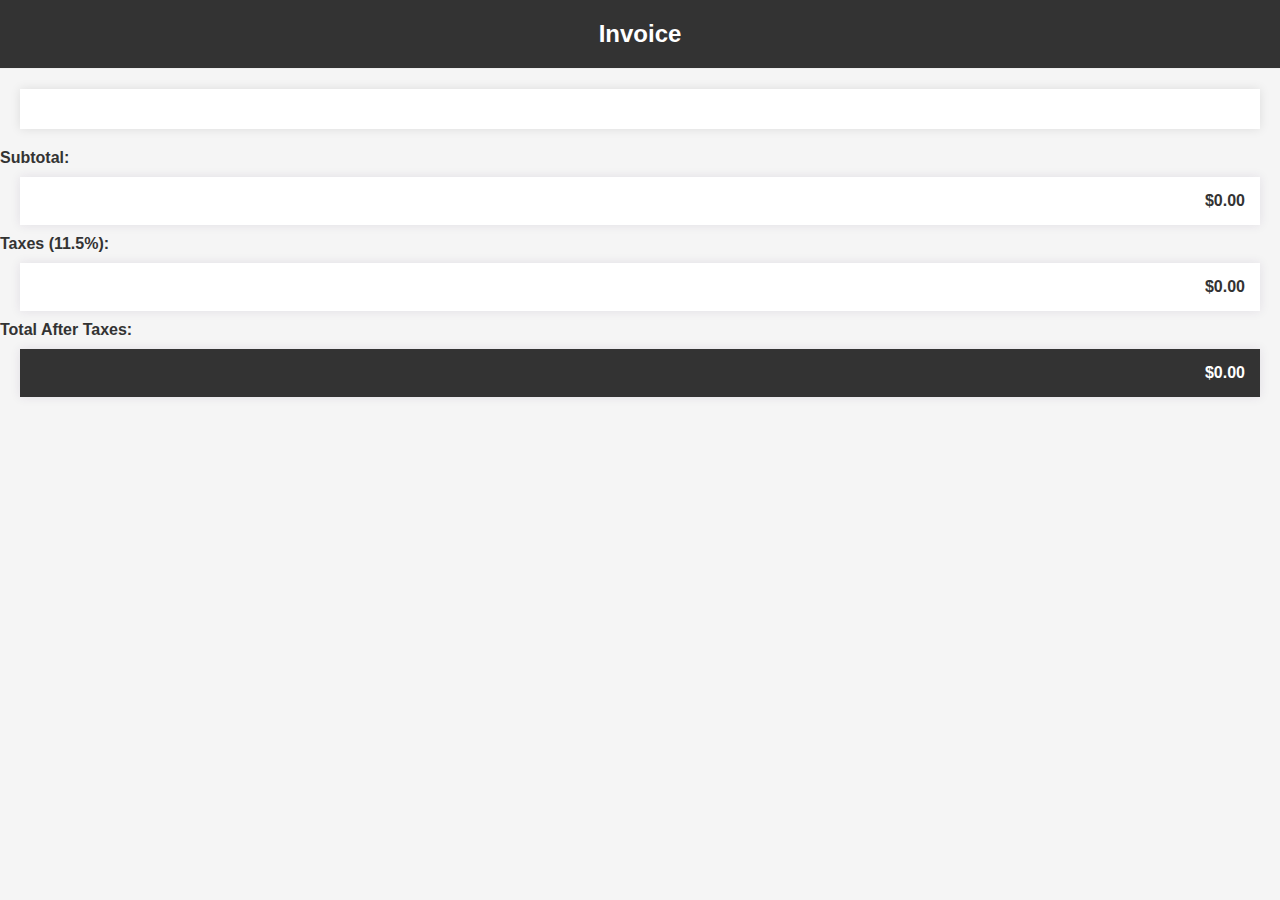
<file: invoice.html>
<!DOCTYPE html>
<html lang="en">
<head>
    <meta charset="UTF-8">
    <meta name="viewport" content="width=device-width, initial-scale=1.0">
    <link rel="stylesheet" href="invoiceStyles.css">
    <title>Invoice</title>
   
    
</head>
<body>
    <h2>Invoice</h2>
    <div id="invoice-items"></div>
    <h4>Subtotal: <span id="subtotal">$0.00</span></h4>
    <h4>Taxes (11.5%): <span id="taxes">$0.00</span></h4>
    <h4>Total After Taxes: <span id="total-after-taxes">$0.00</span></h4>
    
    <script>
     document.addEventListener("DOMContentLoaded", function() {
    
    const params = new URLSearchParams(window.location.search);
    const items = JSON.parse(decodeURIComponent(params.get('items')));

    // Items
    const invoiceItemsDiv = document.getElementById("invoice-items");
    let subtotal = 0;
    items.forEach(item => {
        const [name, priceStr] = item.split(" | ");
        const price = parseFloat(priceStr.substring(1));
        subtotal += price;
        const pItem = document.createElement("p");
        pItem.innerHTML = `<h4>${name} | $${price.toFixed(2)}</h4>`;
        invoiceItemsDiv.appendChild(pItem);
    });
    
    // Subtotal
    document.getElementById("subtotal").textContent = `$${subtotal.toFixed(2)}`;

    // Taxes 
    const taxRate = 0.115;
    const taxes = subtotal * taxRate;
    document.getElementById("taxes").textContent = `$${taxes.toFixed(2)}`;

    // Total after taxes
    const totalAfterTaxes = subtotal + taxes;
    document.getElementById("total-after-taxes").textContent = `$${totalAfterTaxes.toFixed(2)}`;
});


    </script>
</body>
</html>
</file>
<file: styles.css>
body {
    background-color: rgb(224, 250, 249);
  }



.navbar {
    background-color: #235944;
    overflow: hidden;
}
.navbar a {
    float: left;
    display: block;
    color: rgb(211, 249, 245);
    text-align: center;
    padding: 16px 18px;
    text-decoration: none;
}
.navbar a:hover {
    background-color: #449b7b;
    color: rgb(33, 75, 53);
}

.letras{
    color:rgb(81, 219, 180);
}



* {box-sizing: border-box;}

.imagecontainer {
  position: relative;
  width: 50%;
  max-width: 450px;
}

.image {
  display: block;
  width: 100%;
  height: auto;
}

.overlay {
  position: absolute; 
  bottom: 0; 
  background: rgb(0, 0, 0);
  background: rgba(0, 0, 0, 0.5); /* Black see-through */
  color: #f1f1f1; 
  width: 100%;
  transition: .5s ease;
  opacity:0;
  color: rgb(198, 229, 247);
  font-size: 30px;
  padding: 20px;
  text-align: center;
}

.imagecontainer:hover .overlay {
  opacity: 1;
}



/* unvisited*/
a:link {
    color: rgb(52, 22, 134);
  }
  
  /* visited*/
  a:visited {
    color: rgb(87, 117, 248);
  }
  
  /* mouse over*/
  a:hover {
    color: rgb(209, 72, 236);
  }
  
  /* selected*/
  a:active {
    color: rgb(139, 139, 250);
  }



/* contact */


  input[type=text], select, textarea {
    width: 100%; 
    padding: 12px; 
    border: 1px solid #ccc; 
    border-radius: 4px; 
    box-sizing: border-box; 
    margin-top: 6px; 
    margin-bottom: 16px; 
    resize: vertical 
  }
  
  
  input[type=submit] {
    background-color: #57a6ca;
    color: white;
    padding: 12px 20px;
    border: none;
    border-radius: 4px;
    cursor: pointer;
  }
  
  
  input[type=submit]:hover {
    background-color: #3b2fad;
  }
  
  .container {
    border-radius: 5px;
    background-color: #f2f2f2;
    padding: 20px;
  }







  /*compu*/

  .card {
    box-shadow: 0 4px 8px 0 rgba(0, 0, 0, 0.2);
    max-width: 300px;
    margin: auto;
    text-align: center;
    font-family: arial;
  }
  
  .price {
    color: grey;
    font-size: 22px;
  }
  
  .card button {
    border: none;
    outline: 0;
    padding: 12px;
    color: white;
    background-color: #302a66;
    text-align: center;
    cursor: pointer;
    width: 100%;
    font-size: 18px;
  }
  
  .card button:hover {
    opacity: 0.7;
  }
  
  
  
  body {
    font-family: Arial, Helvetica, sans-serif;
  }
  
  /* Float four columns side by side */
  .column {
    float: left;
    width: 25%;
    padding: 0 10px;
  }
  
  
  .row {margin: 0 -5px;}
  

  .row:after {
    content: "";
    display: table;
    clear: both;
  }
  
 
  .card {
    box-shadow: 0 4px 8px 0 rgba(39, 3, 105, 0.2); 
    padding: 16px;
    text-align: center;
    background-color: #f1f1f1;
  }
  
 
  @media screen and (max-width: 600px) {
    .column {
      width: 100%;
      display: block;
      margin-bottom: 20px;
    }
  }

  #cart-items > div {
    display: flex;
    justify-content: space-between;
    align-items: center;
}

.remove-btn {
    background-color: #ff4d4d;
    color: #fff;
    border: none;
    padding: 5px 10px;
    cursor: pointer;
    border-radius: 5px;
}

.remove-btn:hover {
    background-color: #e63939;
}

.toast {
  position: fixed;
  bottom: 10%;
  left: 50%;
  transform: translateX(-50%);
  background-color: rgba(50, 50, 50, 0.9);
  color: #fff;
  padding: 10px 20px;
  border-radius: 5px;
  box-shadow: 0 2px 5px rgba(0, 0, 0, 0.2);
  opacity: 0;
  visibility: hidden;
  transition: opacity 0.5s, visibility 0.5s;
  z-index: 1000;
}

.toast.show {
  opacity: 1;
  visibility: visible;
}

#checkout {
  margin-left: 80%;
  position: fixed; 
  overflow-y: auto; 
  display: flex; 
  flex-direction: column;
  max-height: 700px;
}
</file>
<file: styles2.css>
/* fondo */
body {
    background-color: #f0e3e3;
  }


/* barra nav */
.navbar {
    background-color: #433751;
    overflow: hidden;
}
.navbar a {
    float: left;
    display: block;
    color: rgb(211, 249, 245);
    text-align: center;
    padding: 16px 18px;
    text-decoration: none;
}
.navbar a:hover {
    background-color: #433751;
    color: rgb(238, 182, 221);
}

.letras{
    color:#748b9c;
}



/* efecto foto */
* {box-sizing: border-box;}

.container {
  position: relative;
  width: 50%;
  max-width: 450px;
}

.image {
  display: block;
  width: 100%;
  height: auto;
}

.overlay {
  position: absolute; 
  bottom: 0; 
  background: rgb(0, 0, 0);
  background: rgba(0, 0, 0, 0.5); /* Black see-through */
  color: #f1f1f1; 
  width: 100%;
  transition: .5s ease;
  opacity:0;
  color: rgb(198, 229, 247);
  font-size: 30px;
  padding: 20px;
  text-align: center;
}

.container:hover .overlay {
  opacity: 1;
}



/* unvisited link */
a:link {
    color: rgb(135, 110, 204);
  }
  
  /* visited link */
  a:visited {
    color: rgb(181, 135, 241);
  }
  
  /* mouse over link */
  a:hover {
    color: rgb(209, 72, 236);
  }
  
  /* selected link */
  a:active {
    color: rgb(139, 139, 250);
  }
</file>
<file: invoiceStyles.css>
body {
    font-family: Arial, sans-serif;
    background-color: #f5f5f5;
    margin: 0;
    padding: 0;
    color: #333;
}

h2 {
    background-color: #333;
    color: #fff;
    text-align: center;
    padding: 20px;
    margin: 0;
    border-bottom: 1px solid #eee;
}

h4 {
    margin: 10px 0;
}

#invoice-items {
    background-color: #fff;
    padding: 20px;
    box-shadow: 0px 0px 10px rgba(0, 0, 0, 0.1);
    margin: 20px;
}

p {
    border-bottom: 1px solid #eee;
    padding: 10px 0;
}

#subtotal, #taxes, #total-after-taxes {
    display: block;
    background-color: #fff;
    padding: 15px;
    box-shadow: 0px 0px 10px rgba(55, 33, 85, 0.1);
    margin: 10px 20px;
    text-align: right;
    font-weight: bold;
}

#total-after-taxes {
    background-color: #333333;
    color: #fff;
}
</file>
